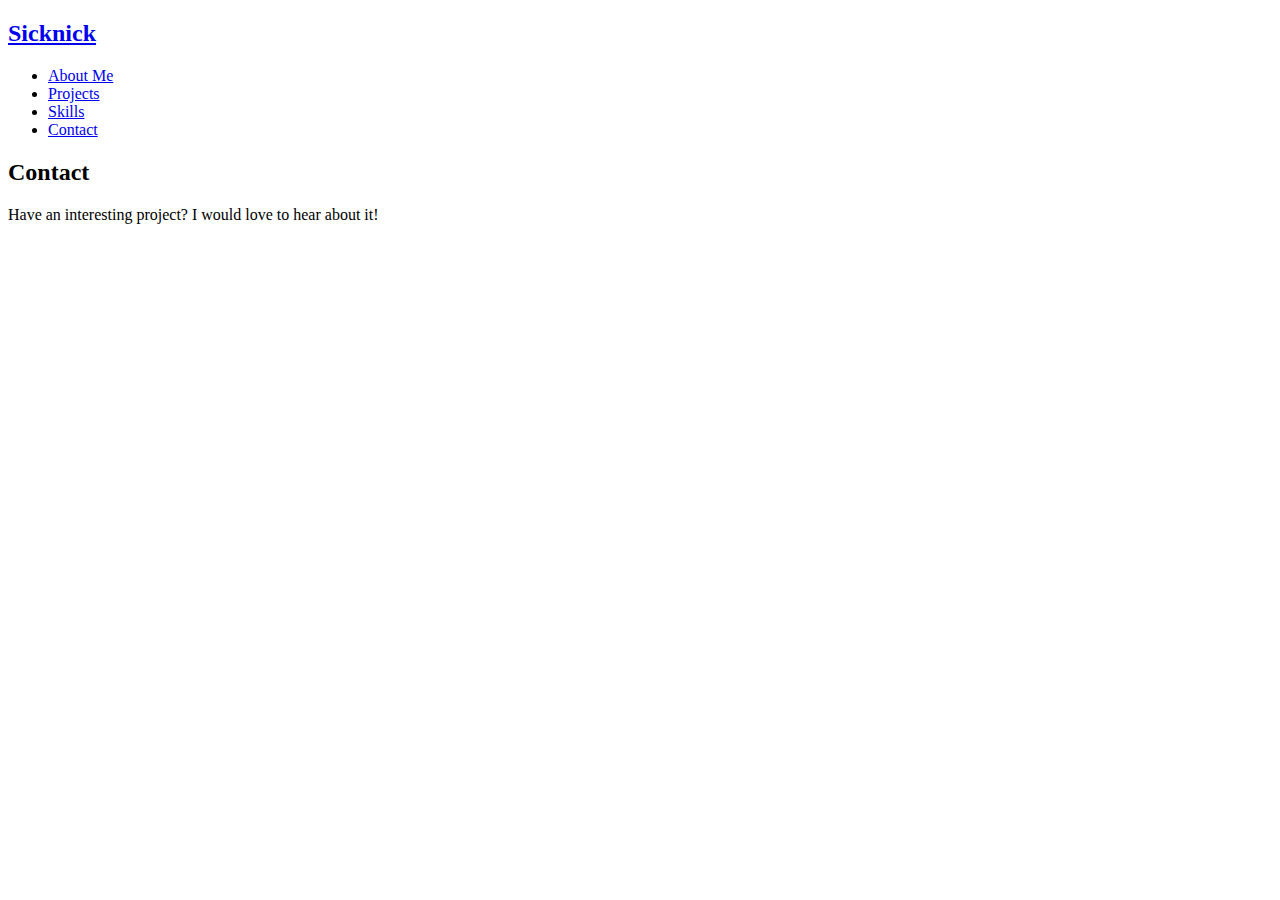
<file: contact.html>
<!DOCTYPE html>
<html lang="en">
  <head>
    <meta charset="UTF-8" />
    <meta name="viewport" content="width=device-width, initial-scale=1.0" />
    <title>Contact</title>
    <link rel="stylesheet" href="" />
    <link rel="stylesheet" href="" />
  </head>
  <body>
    <nav>
      <h2 id="logo"><a href="./contact.html">Sicknick</a></h2>
      <ul class="navigation-items">
        <li class="navigation-item"><a href="index.html">About Me</a></li>
        <li class="navigation-item"><a href="index.html">Projects</a></li>
        <li class="navigation-item"><a href="index.html">Skills</a></li>
        <li class="navigation-item"><a href="/contact.html">Contact</a></li>
      </ul>
    </nav>
    <main>
      <section id="contact">
        <h2>Contact</h2>
        <p>Have an interesting project? I would love to hear about it!</p>
        <div>
          <a href="#"><i class="fab fa-linkedin icon"></i></a>
          <a href="#"><i class="fab fa-github icon"></i></a>
          <a href="#"><i class="fas fa-envelope-square icon"></i></a>
        </div>
      </section>
    </main>
  </body>
</html>
</file>
